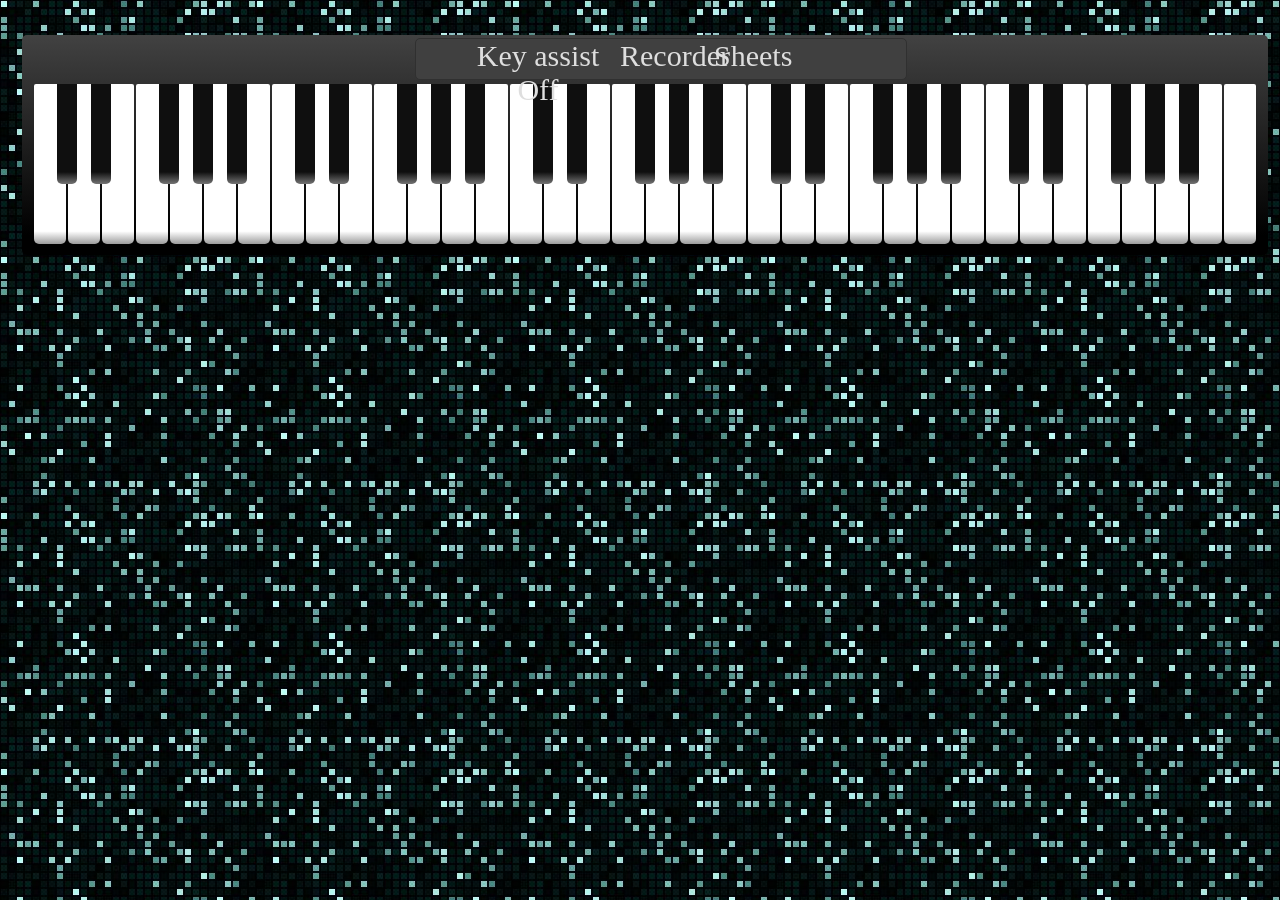
<file: public/index.html>
﻿<html>
<head>
    <meta charset="utf-8" />
    <title>Piano</title>
    <link rel="stylesheet" type="text/css" href="style/main.css" />
    <link rel="icon" type="image/x-icon" href="style/favicon.ico" />
    <script type="text/javascript" src="js/piano.js"></script>
    <script type="text/javascript" src="js/notes.js"></script>
    <script type="text/javascript" src="js/asyncReq.js"></script>
    <script type="text/javascript" src="js/script.js"></script>
    <script
  src="https://code.jquery.com/jquery-3.2.1.min.js"
      integrity="sha256-hwg4gsxgFZhOsEEamdOYGBf13FyQuiTwlAQgxVSNgt4="
    crossorigin="anonymous"></script>
    <script type="text/javascript" src="js/translators/translator.js"></script>
    <script type="text/javascript" src="js/translators/retranslator.js"></script>
    <script type="text/javascript" src="js/arm.js"></script>
    <script type="text/javascript" src="js/db/music_list.js"></script>
    <script async type="text/javascript" src="js/keyboard.js"></script>
    <script async type="text/javascript" src="js/DOM/window_fnc.js"></script>
    <script async type="text/javascript" src="js/DOM/index.js"></script>
    <script async type="text/javascript" src="js/DOM/window_dom.js"></script>
    <script async type="text/javascript" src="js/lastsession.js"></script>
</head>
<body onload='start()'>
    <div id="piano">
        <div id="btns">
            <div id="assistd" class="text" onclick="piano.assist()">Key assist Off</div>
            <div id="recordd" class="text" onclick="win_fnc.viewer('recorder')">Recorder</div>
            <div id="sheetd" class="text" onclick="win_fnc.viewer('sheet')">Sheets</div>
        </div>
        <div id="white"></div>
        <div id="black"></div>
        <div id="audio" onerror="location.reload()"></div>
    </div>
    <div id='win'></div>
</body>
</html>
</file>
<file: public/style/main.css>
@font-face {
    font-family: Vdj;
    src: url(Vdj.otf);
}

body {
    -moz-user-select: -moz-none;
    -moz-user-select: none;
    -ms-user-select: none;
    -webkit-user-select: none;
    user-select: none;
    margin: 35px 0 0 0;
    background: url(../style/img/bk/5.jpg);
    cursor: default;
}

#piano {
    z-index: 3;
    margin: 0 auto;
    width: 1236px;
    height: 220px;
}

#s1,
#s2,
#composition {
    -moz-user-select: text;
    -ms-user-select: text;
    -webkit-user-select: text;
    user-select: text;
    cursor: text;
}

#composition {
    width: 300px;
}

#submit {
    position: absolute;
    left: 511px;
}

.w,
.b,
.text,
#tb1,
#tb2,
#expert,
input[type="button"] {
    cursor: pointer;
}

.text,
#white,
#win,
#btns {
    -moz-border-radius: 5px;
    -webkit-border-radius: 5px;
    border-radius: 5px;
}

.sheet_txt,
#rec_txt,
#sheet_choose {
    -moz-border-radius: 2px;
    -webkit-border-radius: 2px;
    border-radius: 2px;
}

#btns {
    position: absolute;
    z-index: 4;
    margin: 0 auto;
    margin-top: 3px;
    margin-left: 393px;
    padding-left: 40px;
    width: 450px;
    height: 40px;
    border: 1px solid #303030;
    background-color: #404040;
    font-size: 30px;
}

.text {
    float: left;
    text-align: center;
}

#recordd,
#styled,
#sheetd {
    width: 64px;
}

#assistd {
    width: 164px;
}

#sheetd {
    margin-left: 30px;
}

#white {
    z-index: 1;
    padding-left: 10px;
    width: 1236px;
    height: 220px;
    background-image: linear-gradient(#454545 -10px,#000 200px);
}

#black {
    position: relative;
    top: -210px;
    padding-left: 9px;
    width: 1236px;
}

.w,
.b {
    float: left;
    text-align: center;
}

.w {
    margin: 4% auto;
    margin-left: 2px;
    width: 32px;
    height: 160px;
    -moz-border-radius: 2px 2px 5px 5px;
    -webkit-border-radius: 2px 2px 5px 5px;
    border-radius: 2px 2px 5px 5px;
    background-image: linear-gradient(0,#000 -20px,#fff 8%);
    color: #000;
    font-weight: 700;
}

.b {
    position: relative;
    width: 20px;
    height: 100px;
    -moz-border-radius: 0 0 5px 5px;
    -webkit-border-radius: 0 0 5px 5px;
    border-radius: 0 0 5px 5px;
    background-image: linear-gradient(0,#c8c8c8 -10px,#0f0f0f 12%);
    color: #fff;
}

#win {
    visibility:hidden;
    position: relative;
    top: 5px;
    z-index: 5;
    margin: 0 auto;
    padding-left: 15px;
    width: 585px;
    height: 400px;
    border: 1px solid #202020;
    background-image: linear-gradient(#C7C7C7 -10px,#fff 200px);
}

#rec_bkg {
    margin-top: -2px;
    margin-left: -16px;
    width: 600px;
    height: 22px;
    border: 1px solid #202020;
    -moz-border-radius: 5px 5px 0 0;
    -webkit-border-radius: 5px 5px 0 0;
    border-radius: 5px 5px 0 0;
    background-image: linear-gradient(#454545 -10px,#000 200px);
}

#sheet_stop,
#sheet_stop_sep,
#hh_vis,
#hh_sep {
    visibility: hidden;
}

.sep {
    color: #B2CCCC;
}

#sheet_play {
    margin-left: 5px;
}

#rec_bkg_title {
    position: absolute;
    top: -4px;
    left: 5px;
    color: #DEDEDE;
    text-align: center;
    font-size: 24px;
}

#rec_bkg_x,
#rec_bkg_- {
    position: absolute;
    top: 0;
    width: 22px;
    height: 22px;
    color: #BEBEBE;
    text-align: center;
}

#rec_bkg_x {
    left: 578px;
    font-weight: 600;
}

#rec_bkg_- {
    left: 555px;
    font-size: 20px;
}

    .text,
    #rec_bkg_x:hover,
    #rec_bkg_-:hover {
        color: #DEDEDE;
    }

#recplay {
    position: absolute;
    top: 32px;
    left: 215px;
    float: left;
}

#sheet_tb1,
#rec_tb2,
#rec_tb3 {
    position: absolute;
    left: 10px;
    float: left;
    width: 606px;
    height: 22px;
}

#rec_tb1,
#sheet_tb1 {
    top: 32px;
}

#rec_tb2 {
    top: 62px;
    left: 10px;
    width: 550px;
}

#rec_tb3 {
    top: 367px;
}

.rec_txt {
    position: absolute;
    top: 92px;
    left: 10px;
    width: 570px;
    height: 270px;
}

.sheet_txt {
    top: 62px;
    height: 325px;
}

#sheet_submit {
    position: absolute;
    top: 365px;
    left: 517px;
}

#expbar {
    float: right;
    margin-right: -18px;
}

#exptext {
    z-index: 5;
    cursor: pointer;
}
</file>
